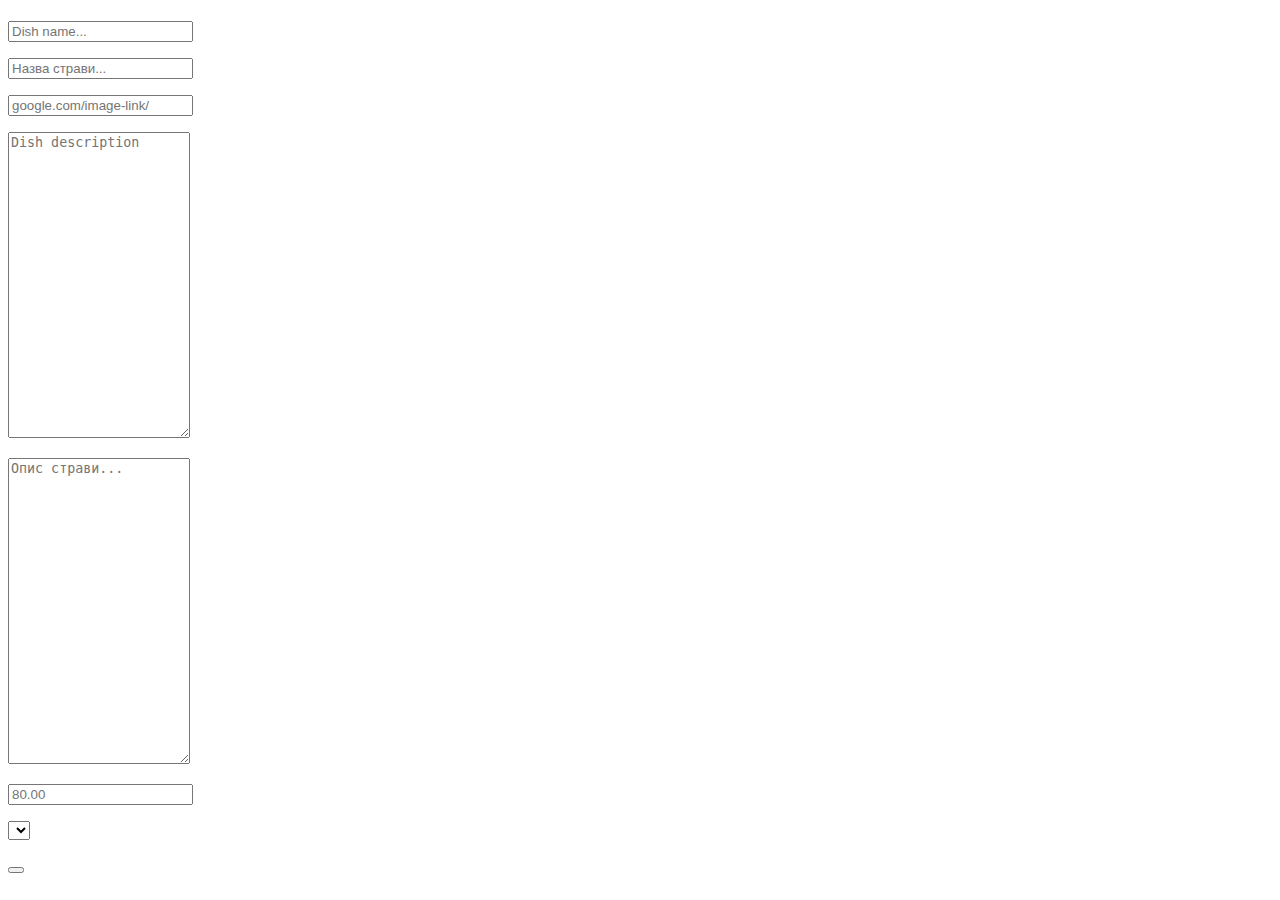
<file: src/main/resources/templates/add-dish.html>
<!DOCTYPE html>
<html xmlns:th="http://www.thymeleaf.org">

<head>
    <meta charset="UTF-8">
    <title th:text="#{title}"></title>
    <link rel="preconnect" href="https://fonts.gstatic.com">
    <link href="https://fonts.googleapis.com/css2?family=Montserrat:wght@400;600;700;900&display=swap" rel="stylesheet">
    <link th:href="@{/styles/style.css}" rel="stylesheet"/>
    <link th:href="@{/styles/add-dish.css}" rel="stylesheet"/>
</head>

<body>
<header th:insert="navigation :: header"></header>
<div class="content">
    <h1 th:text="#{add.dish}"></h1>
    <form class="dish" action="#" th:action="@{/menu/add}" th:object="${dish}" method="POST">

        <input class="text" type="text" th:field="*{name}" placeholder="Dish name...">
        <p class="warning" th:if="${#fields.hasErrors('name')}" th:errors="*{name}"></p>

        <input class="text" type="text" th:field="*{nameUkr}" placeholder="Назва страви...">
        <p class="warning" th:if="${#fields.hasErrors('nameUkr')}" th:errors="*{nameUkr}"></p>

        <input class="text" type="text" th:field="*{imagePath}" placeholder="google.com/image-link/">
        <p class="warning" th:if="${#fields.hasErrors('imagePath')}" th:errors="*{imagePath}"></p>

        <textarea th:field="*{description}" rows="20" placeholder="Dish description"></textarea>
        <p class="warning" th:if="${#fields.hasErrors('description')}" th:errors="*{description}"></p>

        <textarea th:field="*{descriptionUkr}" rows="20" placeholder="Опис страви..."></textarea>
        <p class="warning" th:if="${#fields.hasErrors('descriptionUkr')}" th:errors="*{descriptionUkr}"></p>

        <b th:text="#{price}"></b>
            <input class="price" type="text" th:field="*{price}" placeholder="80.00">
        <p class="warning" th:if="${#fields.hasErrors('price')}" th:errors="*{price}"></p>

        <b th:text="#{category}"></b>
        <select th:field="*{category}">
            <option th:each="category : ${categories}"
                    th:value="${category.id}"
                    th:text="${#locale.toString()} == 'ukr' ? ${category.nameUkr} : ${category.name}">
            </option>
        </select>

        <p class="warning" th:if="${#fields.hasErrors('category')}" th:errors="*{category}"></p>
        <button type="submit" th:text="#{save}"></button>
    </form>
</div>
</body>
</html>
</file>
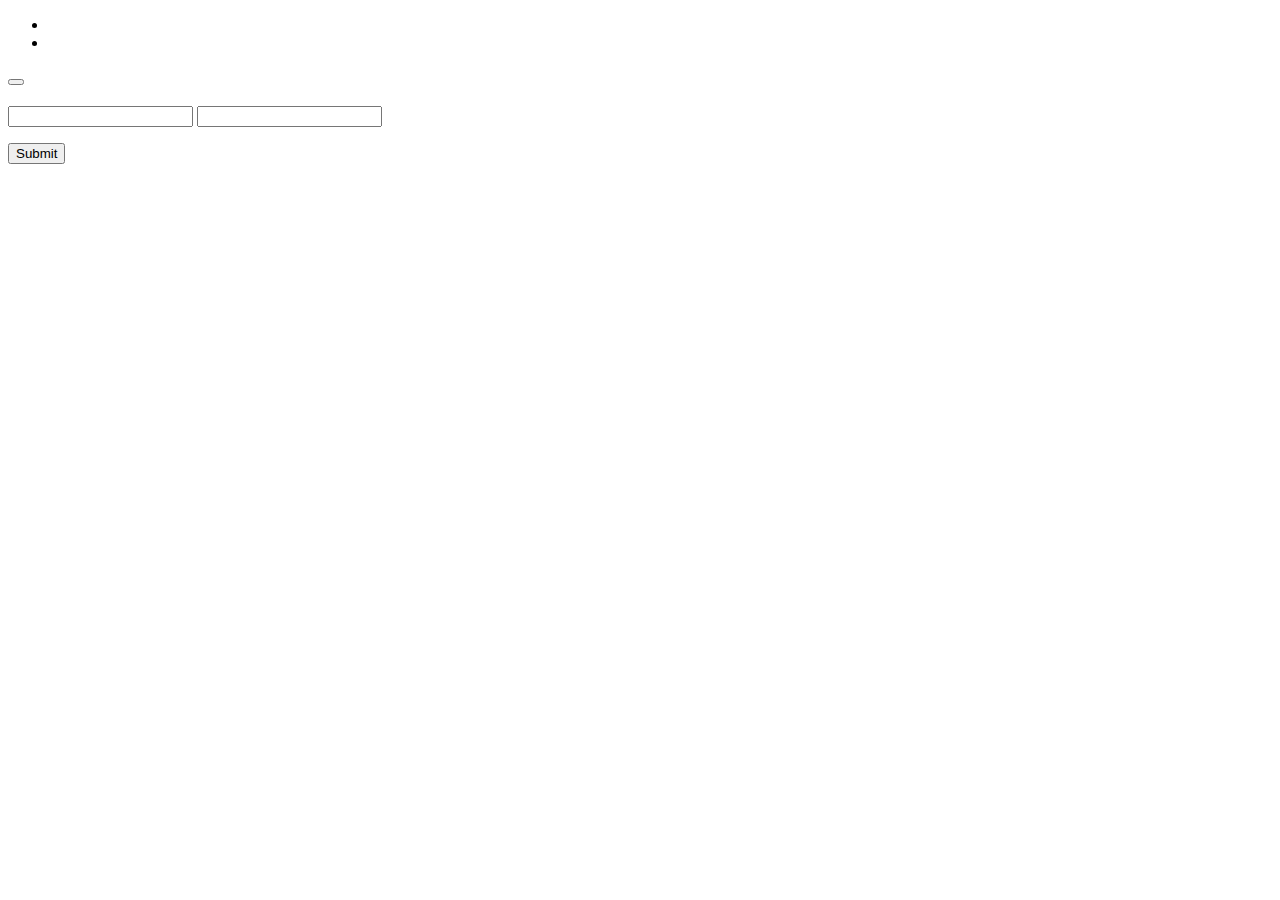
<file: src/main/resources/templates/login.html>
<!DOCTYPE html>
<html xmlns:th="http://www.thymeleaf.org">

<head>
    <meta charset="UTF-8">
    <title th:text="#{title}"></title>
    <link rel="preconnect" href="https://fonts.gstatic.com">
    <link href="https://fonts.googleapis.com/css2?family=Montserrat:wght@400;600;700;900&display=swap" rel="stylesheet">
    <link th:href="@{/styles/style.css}" type="text/css" rel="stylesheet"/>
    <link th:href="@{/styles/login.css}" type="text/css" rel="stylesheet"/>
</head>

<body>
<header>
    <nav>
        <ul class="nav_links">
            <li>
                <a th:href="@{/menu#menu}" th:text="#{menu}"></a>
            </li>
            <li>
                <a th:href="@{''(lang=#{language.code})}" th:text="#{language}"></a>
            </li>
        </ul>
    </nav>
    <a th:href="@{/register}">
        <button th:text="#{register}"></button>
    </a>
</header>
<div class="content">
    <h2 th:text="#{enter.credentials.msg}"></h2>
    <form name="f" method="POST" th:action="@{/login}">
        <input type="text" id="username" name="username" class="input_field" th:placeholder="#{placeholder.login}">
        <input type="password" id="password" name="password" class="input_field" th:placeholder="#{placeholder.password}">
        <p th:if="${param.error}" class="warning" th:text="#{incorrect.credentials}"></p>
        <input class="button" type="submit" th:value="#{login}">
    </form>
</div>
</body>
</html>
</file>
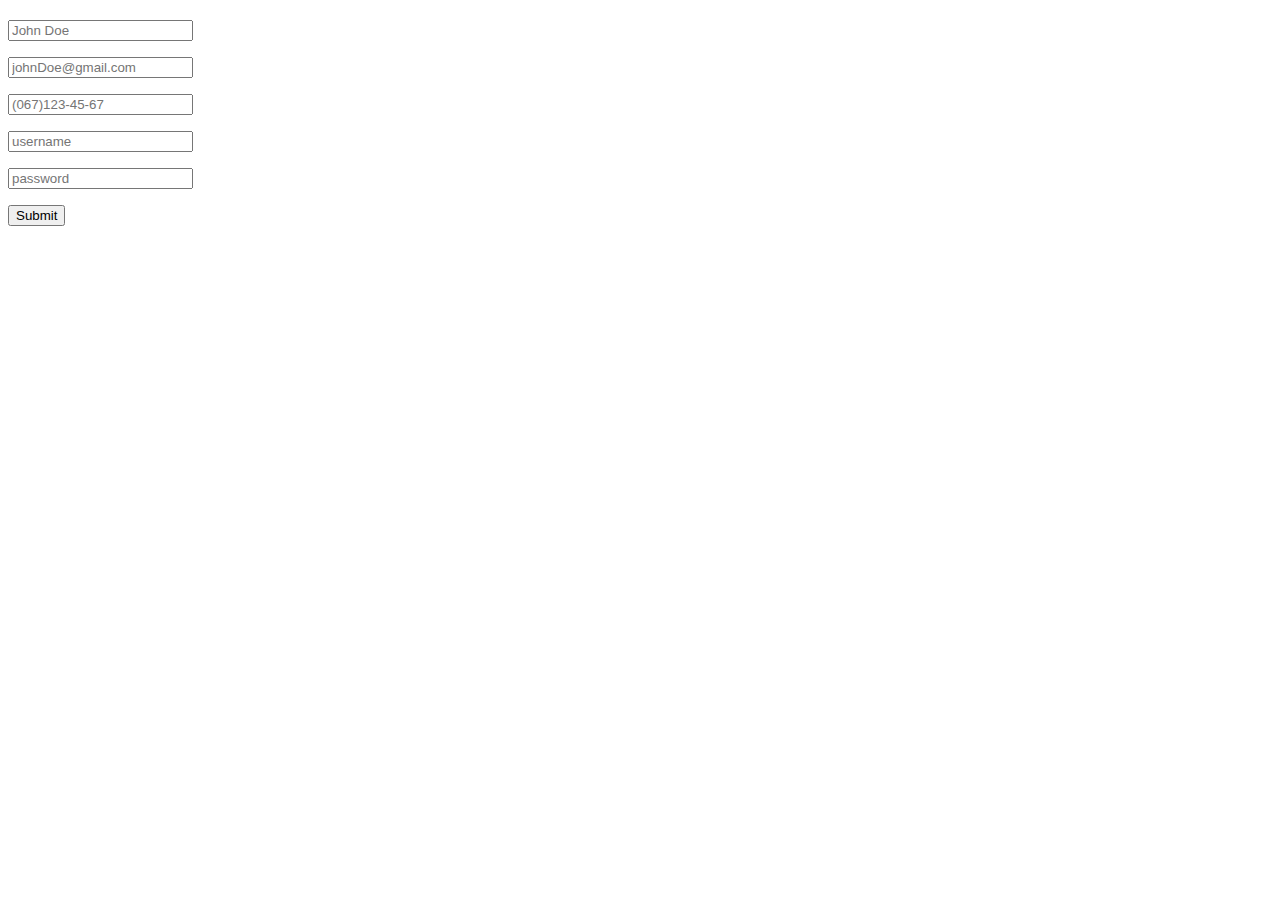
<file: src/main/resources/templates/register.html>
<!DOCTYPE html SYSTEM "http://www.thymeleaf.org/dtd/xhtml1-strict-thymeleaf-4.dtd">

<html xmlns="http://www.w3.org/1999/xhtml" xmlns:th="http://www.thymeleaf.org">

<head>
    <meta charset="UTF-8">
    <title th:text="#{title}"></title>
    <link rel="preconnect" href="https://fonts.gstatic.com">
    <link href="https://fonts.googleapis.com/css2?family=Montserrat:wght@400;600;700;900&display=swap" rel="stylesheet">
    <link th:href="@{/styles/style.css}" type="text/css" rel="stylesheet"/>
    <link th:href="@{/styles/login.css}" type="text/css" rel="stylesheet"/>
</head>

<body>
<header th:insert="navigation :: header"></header>
<div class="content">
    <h2 th:text="#{enter.credentials.msg}"></h2>
    <form th:action="@{/register}" th:object="${user}" method="POST" action="#">

        <input type="text" th:field="*{name}" class="input_field" placeholder="John Doe">
        <p class="warning" th:if="${#fields.hasErrors('name')}" th:errors="*{name}"></p>

        <input type="email" th:field="*{email}" class="input_field" placeholder="johnDoe@gmail.com">
        <p class="warning" th:if="${#fields.hasErrors('email')}" th:errors="*{email}"></p>

        <input type="tel" th:field="*{phoneNumber}" class="input_field" placeholder="(067)123-45-67">
        <p class="warning" th:if="${#fields.hasErrors('phoneNumber')}" th:errors="*{phoneNumber}"></p>

        <input type="text" th:field="*{username}" class="input_field" placeholder="username">
        <p class="warning" th:if="${#fields.hasErrors('username')}" th:errors="*{username}"></p>
        <p class="warning" th:if="${notUniqueUsername}" th:text="#{username.notunique}"></p>

        <input type="password" th:field="*{password}" class="input_field" placeholder="password">
        <p class="warning" th:if="${#fields.hasErrors('password')}" th:errors="*{password}"></p>

        <input class="button" type="submit" th:value="#{register}">
    </form>
</div>

</body>
</html>
</file>
